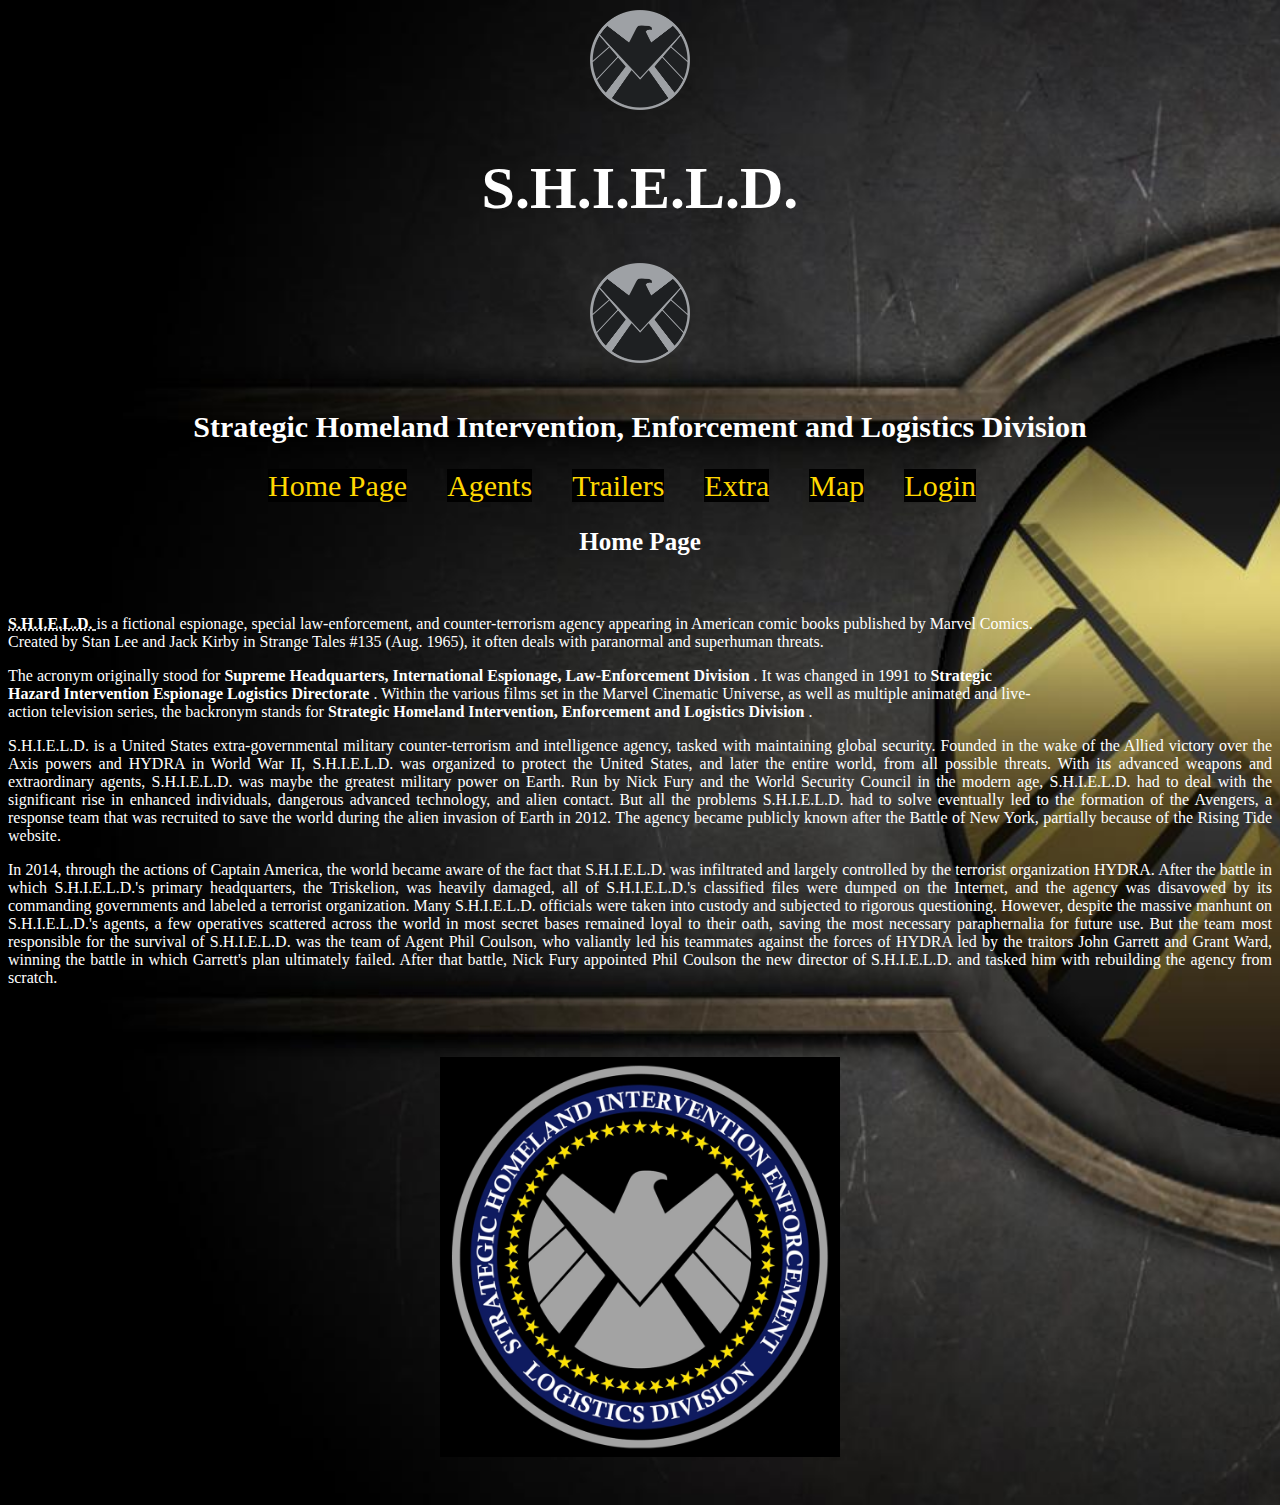
<file: index.html>
﻿<!DOCTYPE html>
<html>
<head>
    <meta charset="utf-8" />
    <link rel="stylesheet" href="https://stackpath.bootstrapcdn.com/bootstrap/4.1.1/css/bootstrap.min.css" integrity="sha384-WskhaSGFgHYWDcbwN70/dfYBj47jz9qbsMId/iRN3ewGhXQFZCSftd1LZCfmhktB" crossorigin="anonymous">
    <link href="site.css" rel="stylesheet" />
    <title>Home Page</title>
</head>
<body>
    <div class="container-fluid">
        <div class="row">
            <div class="col-4"><img src="Images/SHIELD_logo.png" width="100" height="100"></div><!--id="image1" -->
            <div class="col-4"><h1>S.H.I.E.L.D.</h1></div><!--id="title"-->
            <div class="col-4"><img src="Images/SHIELD_logo.png" width="100" height="100"></div><!--id="image2"-->
        </div>
    </div>
    <br>
    <h2>Strategic Homeland Intervention, Enforcement and Logistics Division</h2>
    <a href="index.html">Home Page</a>
    &nbsp;&nbsp;&nbsp;&nbsp;&nbsp;&nbsp;&nbsp;&nbsp;
    <a href="agents.html">Agents</a>
    &nbsp;&nbsp;&nbsp;&nbsp;&nbsp;&nbsp;&nbsp;&nbsp;
    <a href="trailers.html">Trailers</a>
    &nbsp;&nbsp;&nbsp;&nbsp;&nbsp;&nbsp;&nbsp;&nbsp;
    <a href="extra.html">Extra</a>
    &nbsp;&nbsp;&nbsp;&nbsp;&nbsp;&nbsp;&nbsp;&nbsp;
    <a href="map.html">Map</a>
    &nbsp;&nbsp;&nbsp;&nbsp;&nbsp;&nbsp;&nbsp;&nbsp;
    <a href="login.html">Login</a>
    &nbsp;&nbsp;&nbsp;&nbsp;&nbsp;&nbsp;&nbsp;&nbsp;

    <h3>Home Page</h3>
    <br>
    <p>
        <abbr title="Strategic Homeland Intervention, Enforcement and Logistics Division">
            <b>S.H.I.E.L.D.</b>
        </abbr> is a fictional espionage, special law-enforcement,
        and counter-terrorism agency appearing in American comic books published
        by Marvel Comics.<br>Created by Stan Lee and Jack Kirby in Strange Tales #135
        (Aug. 1965), it often deals with paranormal and superhuman threats.
    </p>
    <p>
        The acronym originally stood for <b>
            Supreme Headquarters,
            International Espionage, Law-Enforcement Division
        </b>.
        It was changed in 1991 to <b>
            Strategic<br> Hazard Intervention Espionage
            Logistics Directorate
        </b>. Within the various films set in the Marvel
        Cinematic Universe, as well as multiple animated and live-<br>action
        television series, the backronym stands for <b>
            Strategic Homeland
            Intervention, Enforcement and Logistics Division
        </b>.
    </p>

    <p>
        S.H.I.E.L.D. is a United States extra-governmental
        military counter-terrorism and intelligence agency,
        tasked with maintaining global security.
        Founded in the wake of the Allied victory over the Axis powers and HYDRA
        in World War II, S.H.I.E.L.D. was organized to protect the United States,
        and later the entire world, from all possible threats.
        With its advanced weapons and extraordinary agents,
        S.H.I.E.L.D. was maybe the greatest military power on Earth.
        Run by Nick Fury and the World Security Council in the modern age,
        S.H.I.E.L.D. had to deal with the significant rise in enhanced individuals,
        dangerous advanced technology, and alien contact. But all the problems S.H.I.E.L.D.
        had to solve eventually led to the formation of the Avengers,
        a response team that was recruited to save the world during the alien
        invasion of Earth in 2012. The agency became publicly known after
        the Battle of New York, partially because of the Rising Tide website.
    </p>

    <p>
        In 2014, through the actions of Captain America,
        the world became aware of the fact that S.H.I.E.L.D. was
        infiltrated and largely controlled by the terrorist organization HYDRA.
        After the battle in which S.H.I.E.L.D.'s primary headquarters, the Triskelion,
        was heavily damaged, all of S.H.I.E.L.D.'s classified files were dumped
        on the Internet, and the agency was disavowed by its commanding governments
        and labeled a terrorist organization. Many S.H.I.E.L.D. officials were taken
        into custody and subjected to rigorous questioning. However,
        despite the massive manhunt on S.H.I.E.L.D.'s agents, a few operatives
        scattered across the world in most secret bases remained loyal to their oath,
        saving the most necessary paraphernalia for future use. But the team most
        responsible for the survival of S.H.I.E.L.D. was the team of Agent Phil
        Coulson, who valiantly led his teammates against the forces of HYDRA led
        by the traitors John Garrett and Grant Ward, winning the battle in which
        Garrett's plan ultimately failed. After that battle, Nick Fury appointed
        Phil Coulson the new director of S.H.I.E.L.D. and tasked him with rebuilding
        the agency from scratch.
    </p>

    <br><br><br>
    <img src="Images/logo2.png" width="400" height="400">
    <br><br><br>

</body>
</html>
</file>
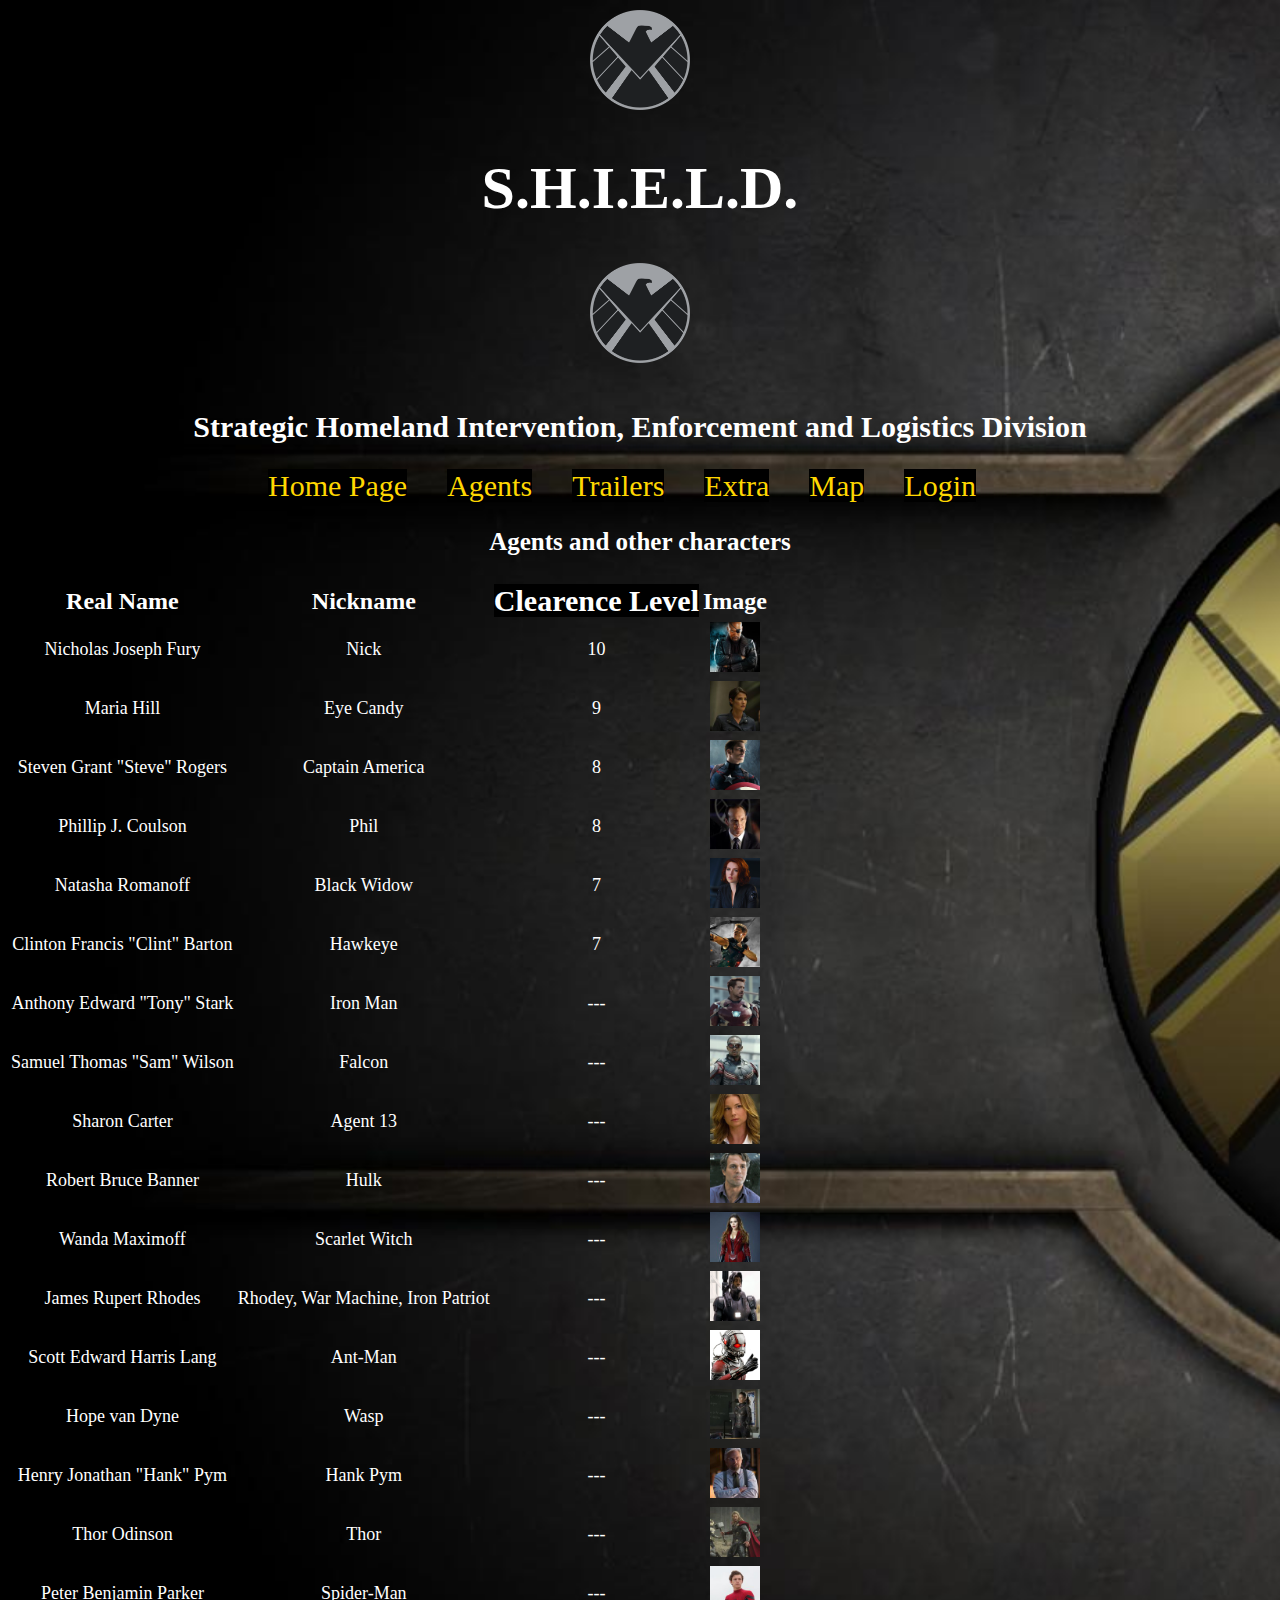
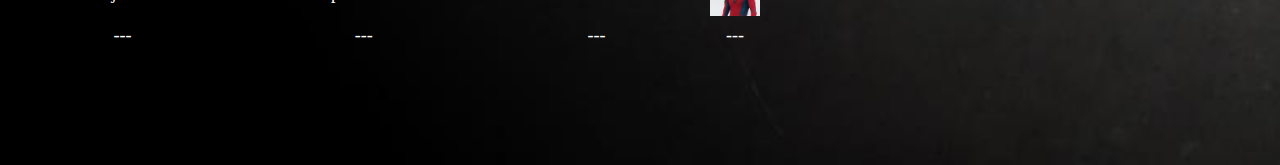
<file: agents.html>
﻿<!DOCTYPE html>
<html>
<head>
    <meta charset="utf-8" />
    <link rel="stylesheet" href="https://stackpath.bootstrapcdn.com/bootstrap/4.1.1/css/bootstrap.min.css" integrity="sha384-WskhaSGFgHYWDcbwN70/dfYBj47jz9qbsMId/iRN3ewGhXQFZCSftd1LZCfmhktB" crossorigin="anonymous">
    <link href="site.css" rel="stylesheet" />
    <title>Agents</title>
</head>
<body>

    <div class="container-fluid">
        <div class="row">
            <div class="col-4"><img src="Images/SHIELD_logo.png" width="100" height="100"></div><!--id="image1" -->
            <div class="col-4"><h1>S.H.I.E.L.D.</h1></div><!--id="title"-->
            <div class="col-4"><img src="Images/SHIELD_logo.png" width="100" height="100"></div><!--id="image2"-->
        </div>
    </div>
    <br>
    <h2>Strategic Homeland Intervention, Enforcement and Logistics Division</h2>
    <a href="index.html">Home Page</a>
    &nbsp;&nbsp;&nbsp;&nbsp;&nbsp;&nbsp;&nbsp;&nbsp;
    <a href="agents.html">Agents</a>
    &nbsp;&nbsp;&nbsp;&nbsp;&nbsp;&nbsp;&nbsp;&nbsp;
    <a href="trailers.html">Trailers</a>
    &nbsp;&nbsp;&nbsp;&nbsp;&nbsp;&nbsp;&nbsp;&nbsp;
    <a href="extra.html">Extra</a>
    &nbsp;&nbsp;&nbsp;&nbsp;&nbsp;&nbsp;&nbsp;&nbsp;
    <a href="map.html">Map</a>
    &nbsp;&nbsp;&nbsp;&nbsp;&nbsp;&nbsp;&nbsp;&nbsp;
    <a href="login.html">Login</a>
    &nbsp;&nbsp;&nbsp;&nbsp;&nbsp;&nbsp;&nbsp;&nbsp;

    <h3>Agents and other characters</h3>

    <div class="container-fluid">
        <div class="row">
            <table class="table table-bordered">
                <!--table-striped table-hover-->
                <tr>
                    <th>Real Name</th>
                    <th>Nickname</th>
                    <th><a id="clearenceLevel" href="http://marvelcinematicuniverse.wikia.com/wiki/Clearance_Level" target="_blank">Clearence Level</a></th>
                    <th>Image</th>
                </tr>
                <tr>
                    <td>Nicholas Joseph Fury</td>
                    <td>Nick</td>
                    <td>10</td>
                    <td><img class="rounded-circle" src="Images/nick.jpeg" width="50" height="50"></td>
                </tr>
                <tr>
                    <td>Maria Hill</td>
                    <td>Eye Candy</td>
                    <td>9</td>
                    <td><img class="rounded-circle" src="Images/hill.jpg" width="50" height="50"></td>
                </tr>
                <tr>
                    <td>Steven Grant "Steve" Rogers</td>
                    <td>Captain America</td>
                    <td>8</td>
                    <td><img class="rounded-circle" src="Images/cap.jpg" width="50" height="50"></td>
                </tr>
                <tr>
                    <td>Phillip J. Coulson</td>
                    <td>Phil</td>
                    <td>8</td>
                    <td><img class="rounded-circle" src="Images/phil.jpg" width="50" height="50"></td>
                </tr>
                <tr>
                    <td>Natasha Romanoff</td>
                    <td>Black Widow</td>
                    <td>7</td>
                    <td><img class="rounded-circle" src="Images/nat.jpg" width="50" height="50"></td>
                </tr>
                <tr>
                    <td>Clinton Francis "Clint" Barton</td>
                    <td>Hawkeye</td>
                    <td>7</td>
                    <td><img class="rounded-circle" src="Images/Hawkeye.jpg" width="50" height="50"></td>
                </tr>
                <tr>
                    <td>Anthony Edward "Tony" Stark</td>
                    <td>Iron Man</td>
                    <td>---</td>
                    <td><img class="rounded-circle" src="Images/tony.png" width="50" height="50"></td>
                </tr>
                <tr>
                    <td>Samuel Thomas "Sam" Wilson</td>
                    <td>Falcon</td>
                    <td>---</td>
                    <td><img class="rounded-circle" src="Images/sam.jpg" width="50" height="50"></td>
                </tr>
                <tr>
                    <td>Sharon Carter</td>
                    <td>Agent 13</td>
                    <td>---</td>
                    <td><img class="rounded-circle" src="Images/Sharon.jpg" width="50" height="50"></td>
                </tr>
                <tr>
                    <td>Robert Bruce Banner</td>
                    <td>Hulk</td>
                    <td>---</td>
                    <td><img class="rounded-circle" src="Images/bruce.jpg" width="50" height="50"></td>
                </tr>
                <tr>
                    <td>Wanda Maximoff</td>
                    <td>Scarlet Witch</td>
                    <td>---</td>
                    <td><img class="rounded-circle" src="Images/wanda.jpg" width="50" height="50"></td>
                </tr>
                <tr>
                    <td>James Rupert Rhodes</td>
                    <td>Rhodey, War Machine, Iron Patriot</td>
                    <td>---</td>
                    <td><img class="rounded-circle" src="Images/Rhodey.jpg" width="50" height="50"></td>
                </tr>
                <tr>
                    <td>Scott Edward Harris Lang</td>
                    <td>Ant-Man</td>
                    <td>---</td>
                    <td><img class="rounded-circle" src="Images/scott.jpg" width="50" height="50"></td>
                </tr>
                <tr>
                    <td>Hope van Dyne</td>
                    <td>Wasp</td>
                    <td>---</td>
                    <td><img class="rounded-circle" src="Images/wasp.jpg" width="50" height="50"></td>
                </tr>
                <tr>
                    <td>Henry Jonathan "Hank" Pym</td>
                    <td>Hank Pym</td>
                    <td>---</td>
                    <td><img class="rounded-circle" src="Images/pym.jpg" width="50" height="50"></td>
                </tr>
                <tr>
                    <td>Thor Odinson</td>
                    <td>Thor</td>
                    <td>---</td>
                    <td><img class="rounded-circle" src="Images/thor.jpg" width="50" height="50"></td>
                </tr>
                <tr>
                    <td>Peter Benjamin Parker</td>
                    <td>Spider-Man</td>
                    <td>---</td>
                    <td><img class="rounded-circle" src="Images/peter.jpg" width="50" height="50"></td>
                </tr>

                <tr>
                    <td>---</td>
                    <td>---</td>
                    <td>---</td>
                    <td>---</td>
                </tr>
            </table>
        </div>
    </div>

    <br><br><br><br><br><br>

</body>
</html>
</file>
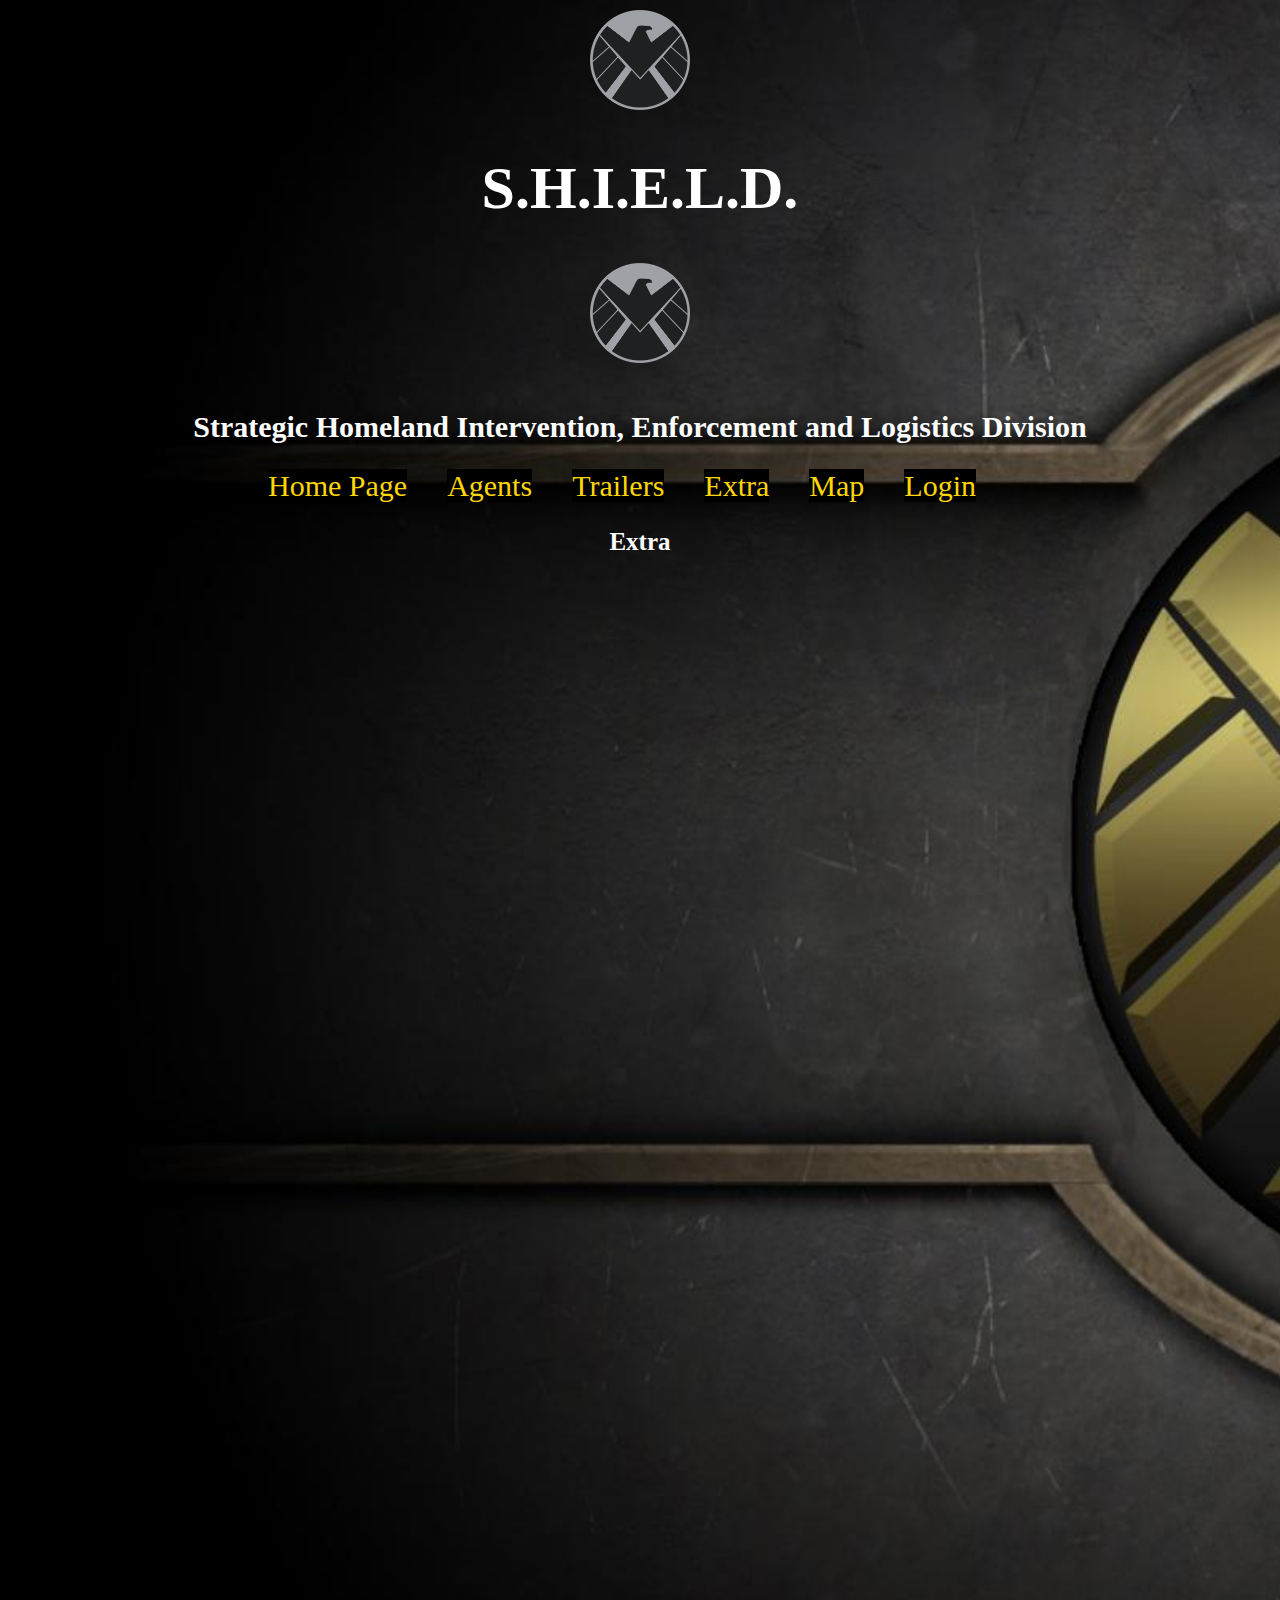
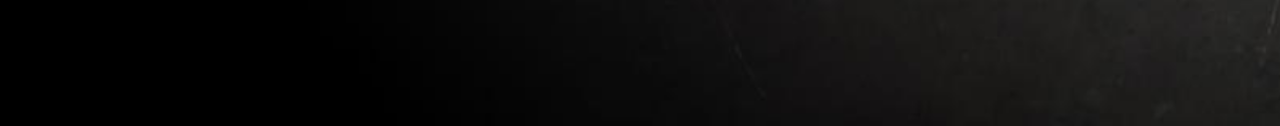
<file: extra.html>
﻿<!DOCTYPE html>
<html>
<head>
    <meta charset="utf-8" />
    <link rel="stylesheet" href="https://stackpath.bootstrapcdn.com/bootstrap/4.1.1/css/bootstrap.min.css" integrity="sha384-WskhaSGFgHYWDcbwN70/dfYBj47jz9qbsMId/iRN3ewGhXQFZCSftd1LZCfmhktB" crossorigin="anonymous">
    <link href="site.css" rel="stylesheet" />
    <title>Extra</title>
</head>
<body>
    <div class="container-fluid">
        <div class="row">
            <div class="col-4"><img src="Images/SHIELD_logo.png" width="100" height="100"></div><!--id="image1" -->
            <div class="col-4"><h1>S.H.I.E.L.D.</h1></div><!--id="title"-->
            <div class="col-4"><img src="Images/SHIELD_logo.png" width="100" height="100"></div><!--id="image2"-->
        </div>
    </div>
    <br>
    <h2>Strategic Homeland Intervention, Enforcement and Logistics Division</h2>
    <a href="index.html">Home Page</a>
    &nbsp;&nbsp;&nbsp;&nbsp;&nbsp;&nbsp;&nbsp;&nbsp;
    <a href="agents.html">Agents</a>
    &nbsp;&nbsp;&nbsp;&nbsp;&nbsp;&nbsp;&nbsp;&nbsp;
    <a href="trailers.html">Trailers</a>
    &nbsp;&nbsp;&nbsp;&nbsp;&nbsp;&nbsp;&nbsp;&nbsp;
    <a href="extra.html">Extra</a>
    &nbsp;&nbsp;&nbsp;&nbsp;&nbsp;&nbsp;&nbsp;&nbsp;
    <a href="map.html">Map</a>
    &nbsp;&nbsp;&nbsp;&nbsp;&nbsp;&nbsp;&nbsp;&nbsp;
    <a href="login.html">Login</a>
    &nbsp;&nbsp;&nbsp;&nbsp;&nbsp;&nbsp;&nbsp;&nbsp;

    <h3>Extra</h3>
    <br>
    <iframe width="560" height="315" src="https://www.youtube.com/embed/tXRJ7ozUJb0" frameborder="0" allow="autoplay; encrypted-media" allowfullscreen></iframe>
    <br><br><br>
    <iframe width="560" height="315" src="https://www.youtube.com/embed/8VGJGXMUhmc" frameborder="0" allow="autoplay; encrypted-media" allowfullscreen></iframe>
    <br><br><br>
    <iframe width="560" height="315" src="https://www.youtube.com/embed/ZL4pokf2pT8" frameborder="0" allow="autoplay; encrypted-media" allowfullscreen></iframe>

    <br><br><br><br><br><br>


</body>
</html>
</file>
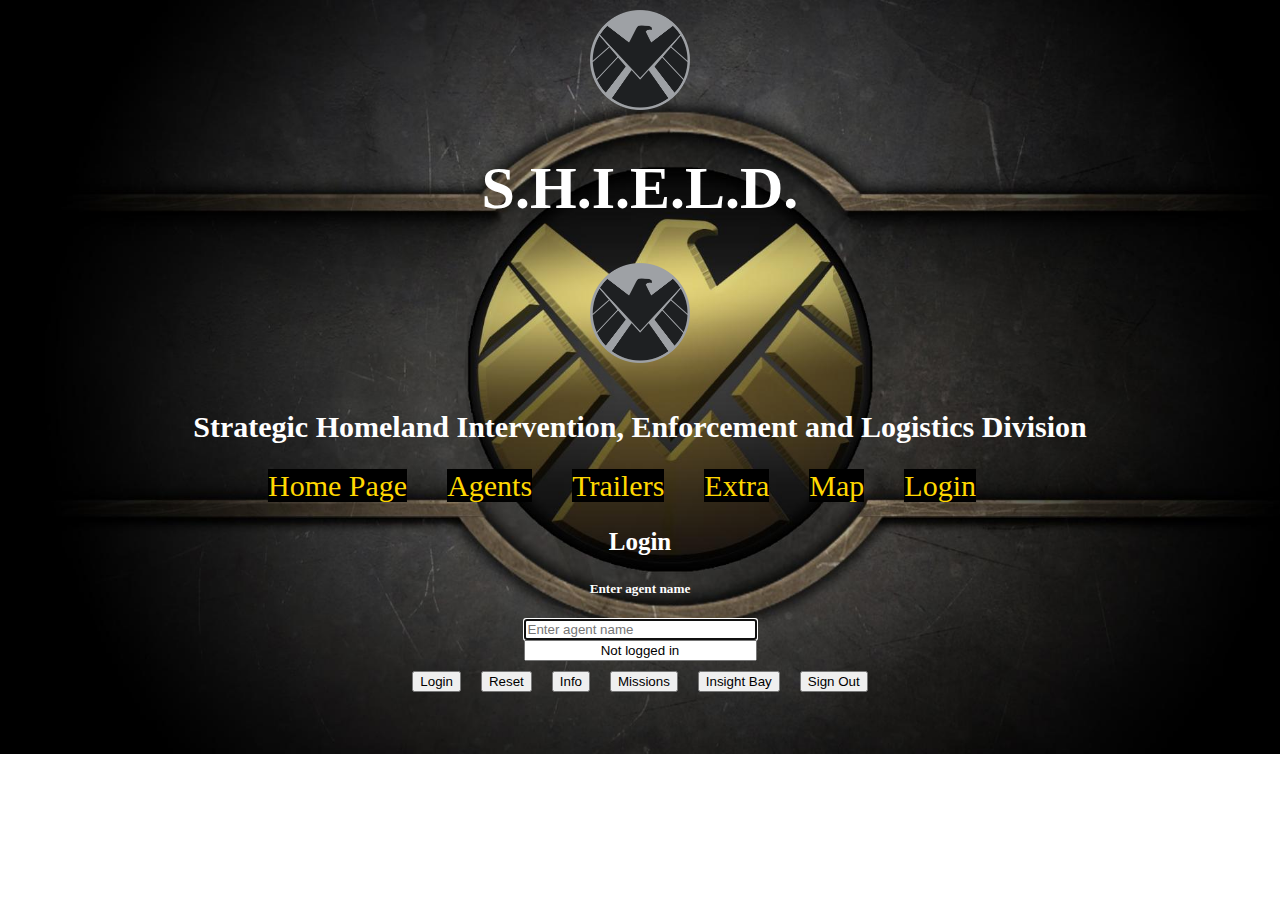
<file: login.html>
﻿<!DOCTYPE html>
<html>
<head>
    <meta charset="utf-8" />
    <link rel="stylesheet" href="https://stackpath.bootstrapcdn.com/bootstrap/4.1.1/css/bootstrap.min.css" integrity="sha384-WskhaSGFgHYWDcbwN70/dfYBj47jz9qbsMId/iRN3ewGhXQFZCSftd1LZCfmhktB" crossorigin="anonymous">
    <link href="site.css" rel="stylesheet" />
    <script src="site.js"></script>
    <title>Login</title>
</head>
<body>

    <div class="container-fluid">
        <div class="row">
            <div class="col-4"><img src="Images/SHIELD_logo.png" width="100" height="100"></div><!--id="image1" -->
            <div class="col-4"><h1>S.H.I.E.L.D.</h1></div><!--id="title"-->
            <div class="col-4"><img src="Images/SHIELD_logo.png" width="100" height="100"></div><!--id="image2"-->
        </div>
    </div>
    <br>
    <h2>Strategic Homeland Intervention, Enforcement and Logistics Division</h2>
    <a href="index.html">Home Page</a>
    &nbsp;&nbsp;&nbsp;&nbsp;&nbsp;&nbsp;&nbsp;&nbsp;
    <a href="agents.html">Agents</a>
    &nbsp;&nbsp;&nbsp;&nbsp;&nbsp;&nbsp;&nbsp;&nbsp;
    <a href="trailers.html">Trailers</a>
    &nbsp;&nbsp;&nbsp;&nbsp;&nbsp;&nbsp;&nbsp;&nbsp;
    <a href="extra.html">Extra</a>
    &nbsp;&nbsp;&nbsp;&nbsp;&nbsp;&nbsp;&nbsp;&nbsp;
    <a href="map.html">Map</a>
    &nbsp;&nbsp;&nbsp;&nbsp;&nbsp;&nbsp;&nbsp;&nbsp;
    <a href="login.html">Login</a>
    &nbsp;&nbsp;&nbsp;&nbsp;&nbsp;&nbsp;&nbsp;&nbsp;

    <h3>Login</h3>
    <h5>Enter agent name</h5>
    <input id="agentBOX" type="text" size="26" placeholder="Enter agent name" autofocus><br>
    <input id="loginStatusBOX" type="text" size="26" value="Not logged in" style="text-align:center;" readonly>
    <div class="container-fluid">
        <div class="row">
            <div id="buttons">
                <button class="btn btn-primary" onclick="checkName()">Login</button>
                &nbsp;&nbsp;&nbsp;
                <button class="btn btn-default" onclick="reset()">Reset</button>
                &nbsp;&nbsp;&nbsp;
                <button class="btn btn-info" onclick="getInfo()">Info</button>
                &nbsp;&nbsp;&nbsp;
                <button class="btn btn-success" onclick="displayMissions()">Missions</button>
                &nbsp;&nbsp;&nbsp;
                <button class="btn btn-warning" onclick="checkInsight()">Insight Bay</button>
                &nbsp;&nbsp;&nbsp;
                <button class="btn btn-danger" onclick="signOut()">Sign Out</button>
            </div>
        </div>
    </div>
    <br><br><br>


</body>
</html>
</file>
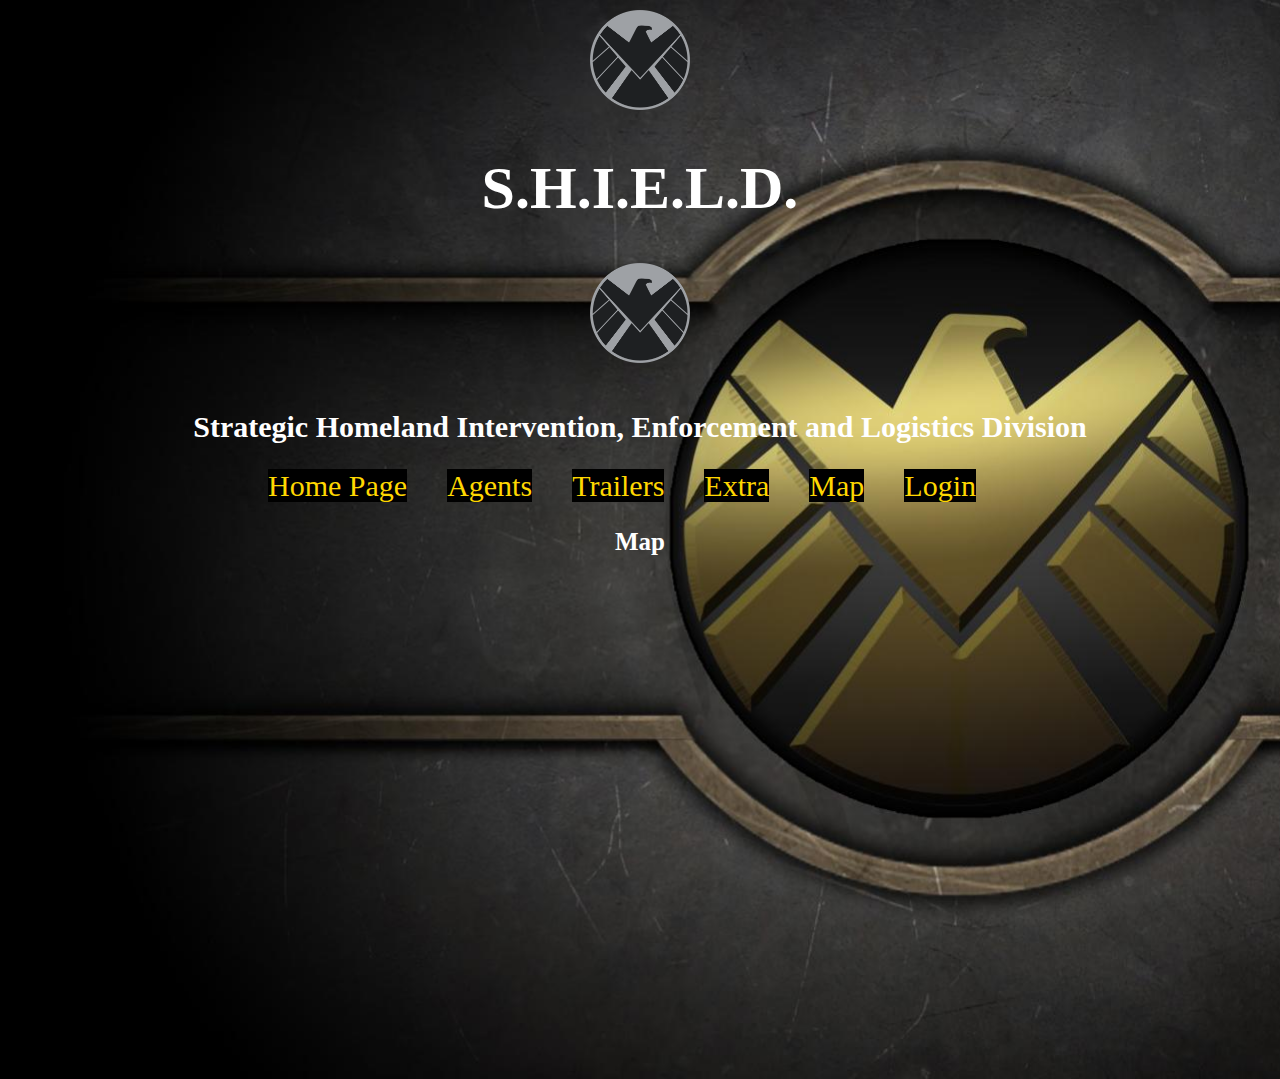
<file: map.html>
﻿<!DOCTYPE html>
<html>
<head>
    <meta charset="utf-8" />
    <link rel="stylesheet" href="https://stackpath.bootstrapcdn.com/bootstrap/4.1.1/css/bootstrap.min.css" integrity="sha384-WskhaSGFgHYWDcbwN70/dfYBj47jz9qbsMId/iRN3ewGhXQFZCSftd1LZCfmhktB" crossorigin="anonymous">
    <link href="site.css" rel="stylesheet" />
    <script src="site.js"></script>
    <title>Map</title>
</head>
<body>

    <div class="container-fluid">
        <div class="row">
            <div class="col-4"><img src="Images/SHIELD_logo.png" width="100" height="100"></div><!--id="image1" -->
            <div class="col-4"><h1>S.H.I.E.L.D.</h1></div><!--id="title"-->
            <div class="col-4"><img src="Images/SHIELD_logo.png" width="100" height="100"></div><!--id="image2"-->
        </div>
    </div>
    <br>
    <h2>Strategic Homeland Intervention, Enforcement and Logistics Division</h2>
    <a href="index.html">Home Page</a>
    &nbsp;&nbsp;&nbsp;&nbsp;&nbsp;&nbsp;&nbsp;&nbsp;
    <a href="agents.html">Agents</a>
    &nbsp;&nbsp;&nbsp;&nbsp;&nbsp;&nbsp;&nbsp;&nbsp;
    <a href="trailers.html">Trailers</a>
    &nbsp;&nbsp;&nbsp;&nbsp;&nbsp;&nbsp;&nbsp;&nbsp;
    <a href="extra.html">Extra</a>
    &nbsp;&nbsp;&nbsp;&nbsp;&nbsp;&nbsp;&nbsp;&nbsp;
    <a href="map.html">Map</a>
    &nbsp;&nbsp;&nbsp;&nbsp;&nbsp;&nbsp;&nbsp;&nbsp;
    <a href="login.html">Login</a>
    &nbsp;&nbsp;&nbsp;&nbsp;&nbsp;&nbsp;&nbsp;&nbsp;

    <h3>Map</h3>

    <iframe width="900" height="450" frameborder="0" scrolling="no" marginheight="0" marginwidth="0" src="https://maps.google.com/maps?q=<?php echo urlencode($address); ?>&amp;output=embed"></iframe>

    <br><br><br>

</body>
</html>
</file>
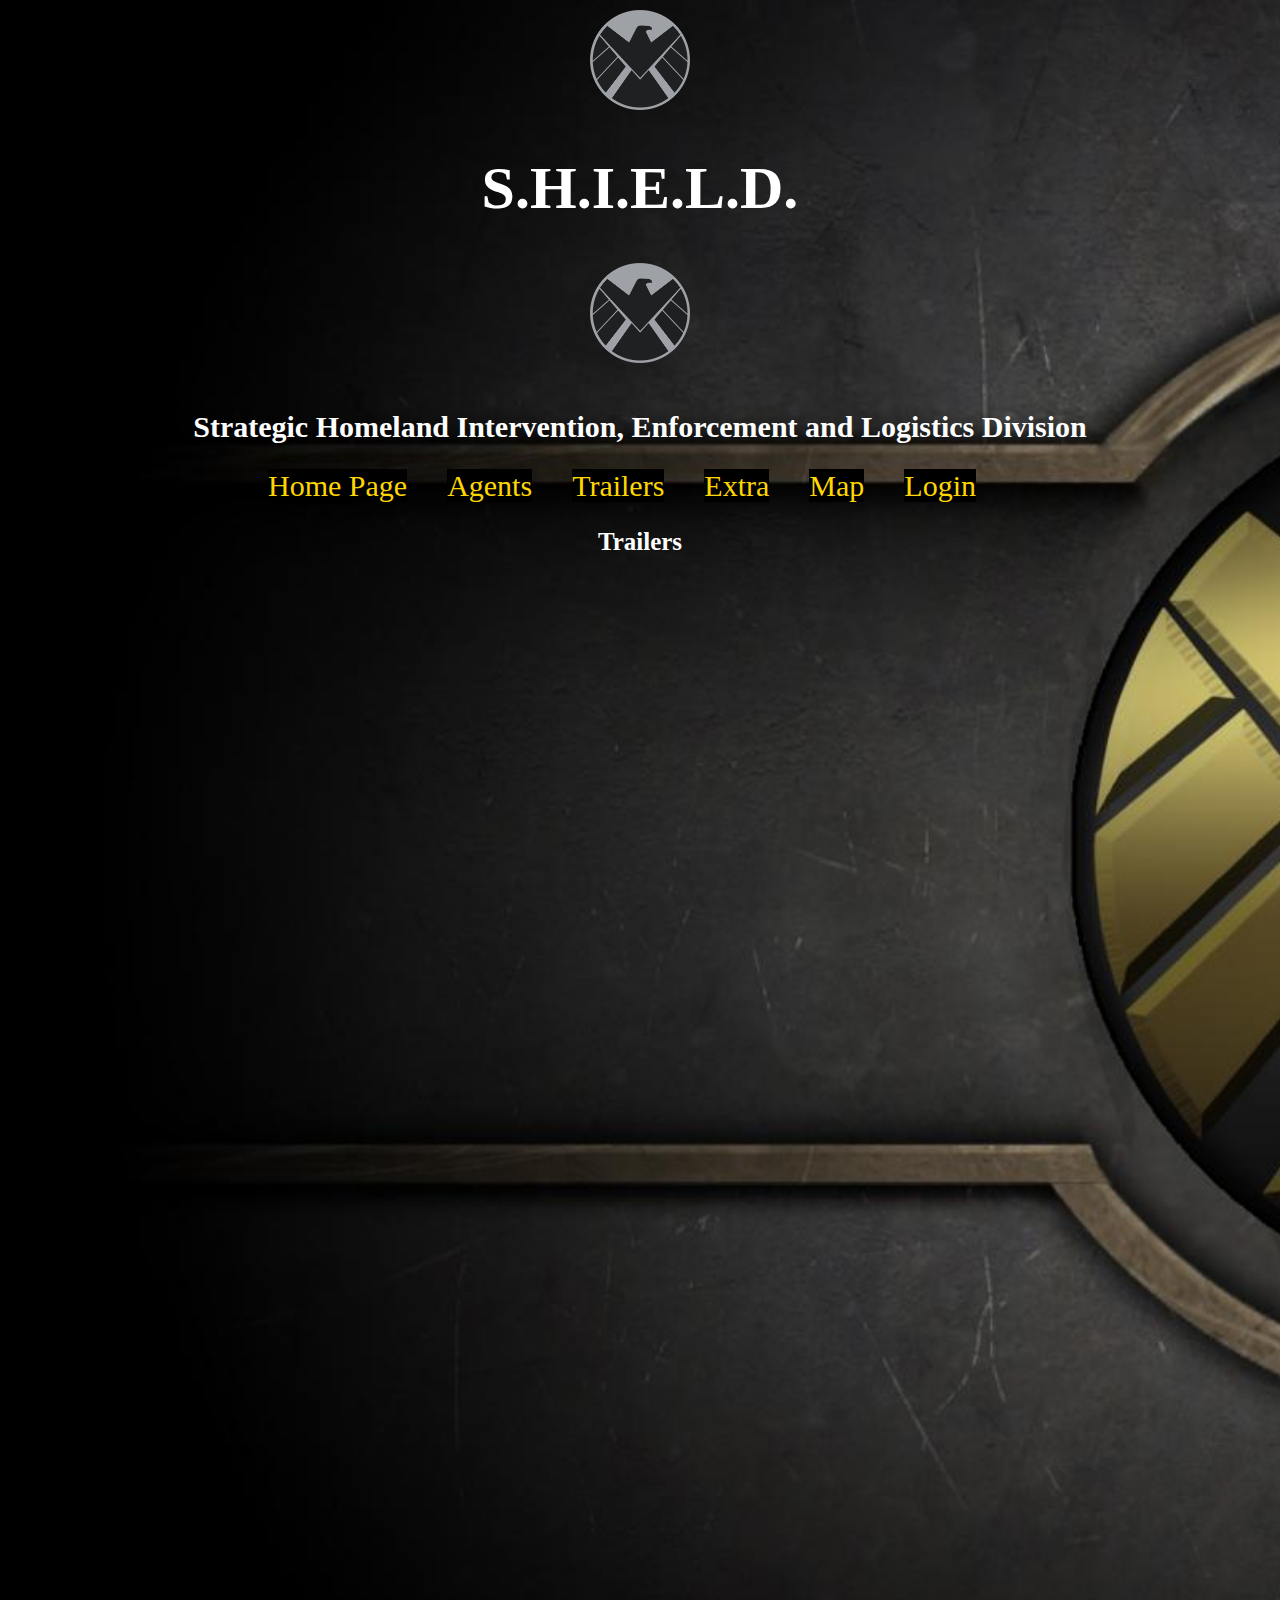
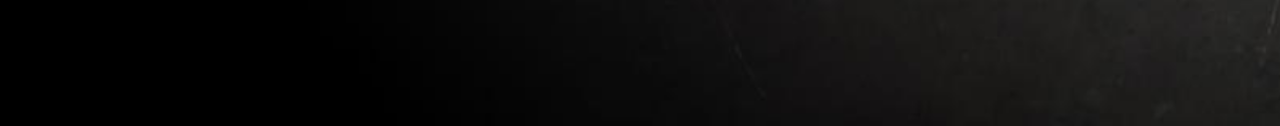
<file: trailers.html>
﻿<!DOCTYPE html>
<html>
<head>
    <meta charset="utf-8" />
    <link rel="stylesheet" href="https://stackpath.bootstrapcdn.com/bootstrap/4.1.1/css/bootstrap.min.css" integrity="sha384-WskhaSGFgHYWDcbwN70/dfYBj47jz9qbsMId/iRN3ewGhXQFZCSftd1LZCfmhktB" crossorigin="anonymous">
    <link href="site.css" rel="stylesheet" />
    <title>Trailers</title>
</head>
<body>
    <div class="container-fluid">
        <div class="row">
            <div class="col-4"><img src="Images/SHIELD_logo.png" width="100" height="100"></div><!--id="image1" -->
            <div class="col-4"><h1>S.H.I.E.L.D.</h1></div><!--id="title"-->
            <div class="col-4"><img src="Images/SHIELD_logo.png" width="100" height="100"></div><!--id="image2"-->
        </div>
    </div>
    <br>
    <h2>Strategic Homeland Intervention, Enforcement and Logistics Division</h2>
    <a href="index.html">Home Page</a>
    &nbsp;&nbsp;&nbsp;&nbsp;&nbsp;&nbsp;&nbsp;&nbsp;
    <a href="agents.html">Agents</a>
    &nbsp;&nbsp;&nbsp;&nbsp;&nbsp;&nbsp;&nbsp;&nbsp;
    <a href="trailers.html">Trailers</a>
    &nbsp;&nbsp;&nbsp;&nbsp;&nbsp;&nbsp;&nbsp;&nbsp;
    <a href="extra.html">Extra</a>
    &nbsp;&nbsp;&nbsp;&nbsp;&nbsp;&nbsp;&nbsp;&nbsp;
    <a href="map.html">Map</a>
    &nbsp;&nbsp;&nbsp;&nbsp;&nbsp;&nbsp;&nbsp;&nbsp;
    <a href="login.html">Login</a>
    &nbsp;&nbsp;&nbsp;&nbsp;&nbsp;&nbsp;&nbsp;&nbsp;

    <h3>Trailers</h3>
    <br>
    <iframe width="560" height="315" src="https://www.youtube.com/embed/8_rTIAOohas" frameborder="0" allow="autoplay; encrypted-media" allowfullscreen></iframe>
    <br><br><br>
    <iframe width="560" height="315" src="https://www.youtube.com/embed/UUkn-enk2RU" frameborder="0" allow="autoplay; encrypted-media" allowfullscreen></iframe>
    <br><br><br>
    <iframe width="560" height="315" src="https://www.youtube.com/embed/lokJkv32EUA" frameborder="0" allow="autoplay; encrypted-media" allowfullscreen></iframe>


    <br><br><br><br><br><br>


</body>
</html>
</file>
<file: site.css>
﻿body {
    background-image: url("Images/Shield-background.jpg");
    background-size: cover;
    background-repeat: no-repeat;
    text-align: center;

}
p{
    color: white;
    text-align: justify;
}
h1{
    font-size: 60px;
}
h2 {
    font-size: 30px;
}
h3 {
    font-size: 25px;
}
h1,h2,h3,h4,h5,h6{
    color: white;
}
a {
    color: gold;
    background-color: black;
    font-size: 30px;
    text-decoration: none;
}
a:hover {
    color: white;
    background-color: red;
    text-decoration: none;
}
div {
    margin-top: 10px;

}
table{
    color: white;
 
}
th {
    font-size: 24px;
}
td {
    font-size: 18px;
}
tr:hover {
    color: black;
    background-color: darkgoldenrod;
}
tr:first-child:hover {
    color: red;
    background-color: black;
}
#clearenceLevel {
    color: white;
}
#clearenceLevel:hover{
    color: white;
    background-color: none;
}
#buttons{
    margin: auto;
    width: 50%;
}
</file>
